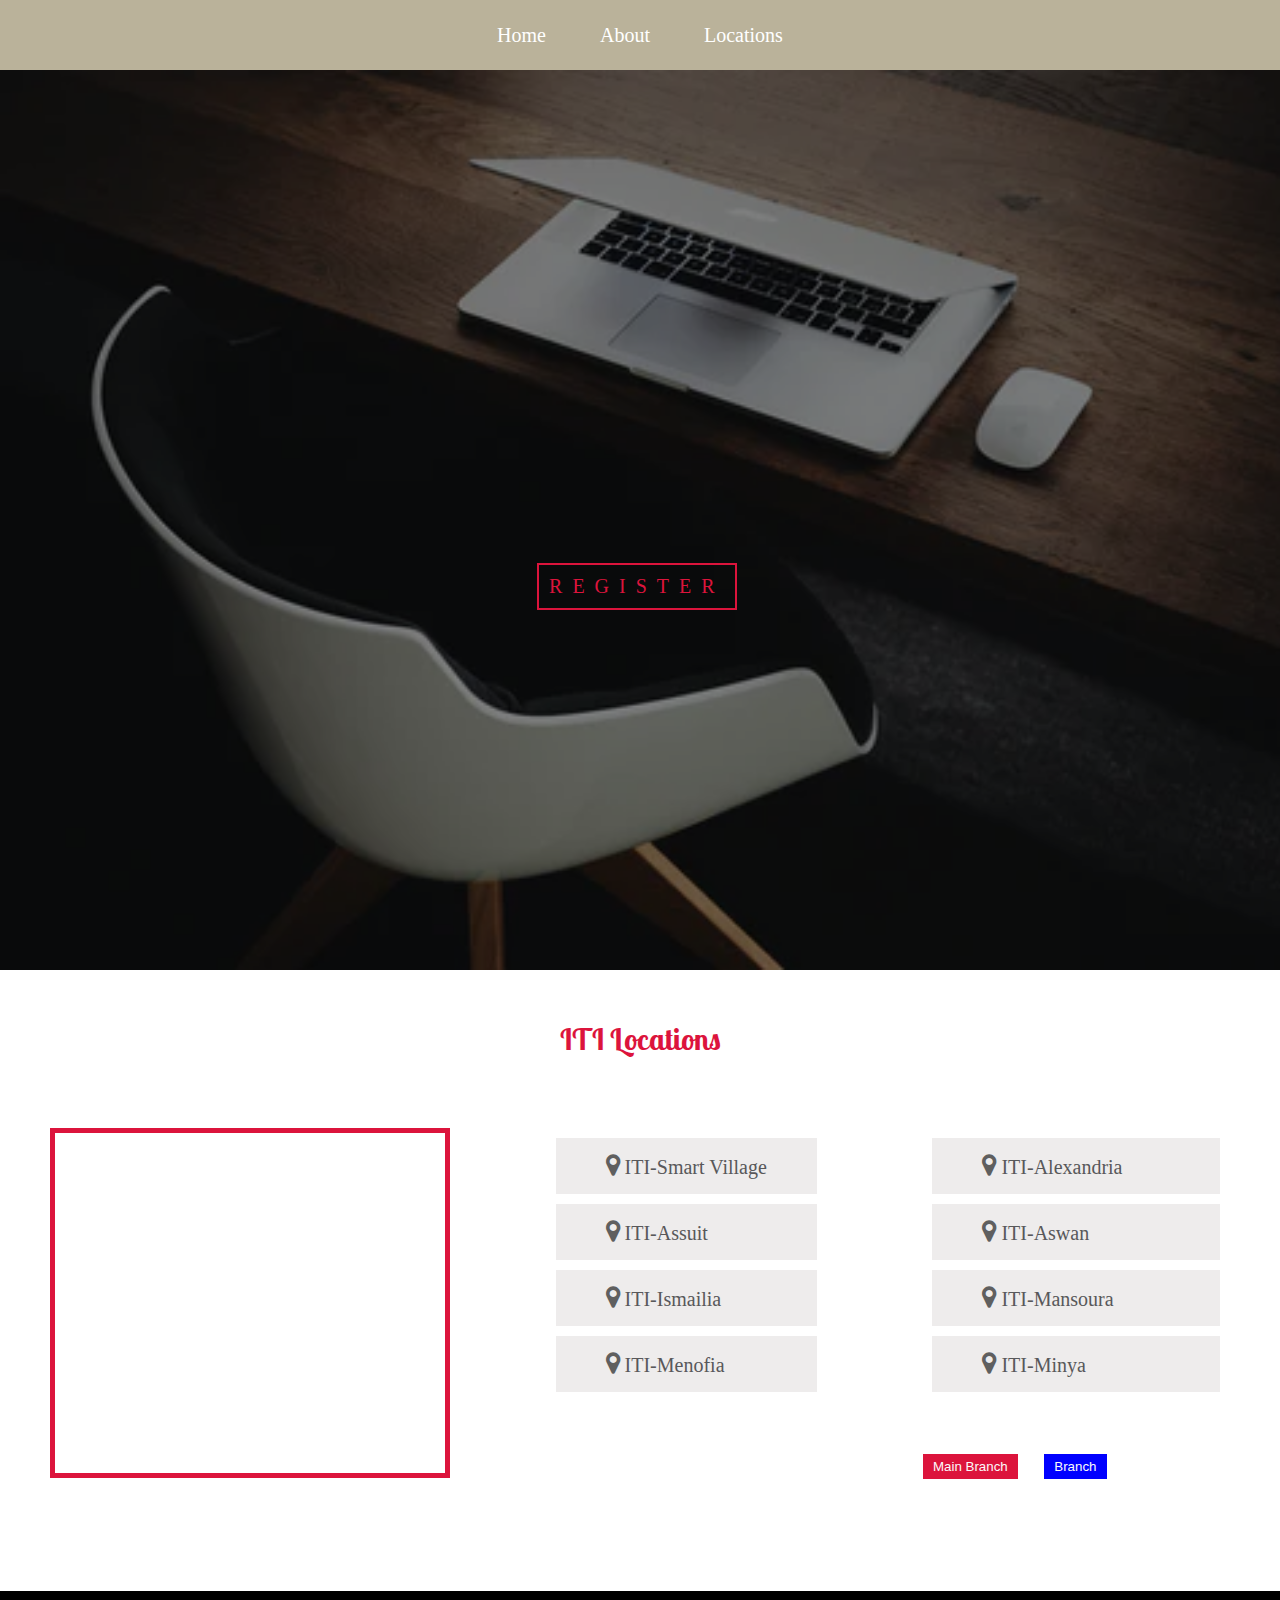
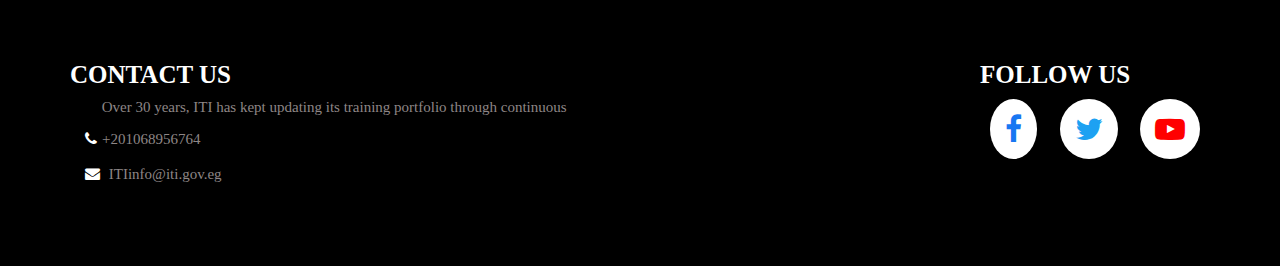
<file: index.html>
<!DOCTYPE html>
<html lang="en">

<head>
    <meta charset="UTF-8">
    <meta http-equiv="X-UA-Compatible" content="IE=edge">
    <meta name="viewport" content="width=device-width, initial-scale=1.0">
    <link rel="preconnect" href="https://fonts.googleapis.com">
    <link rel="preconnect" href="https://fonts.gstatic.com" crossorigin>
    <link
        href="https://fonts.googleapis.com/css2?family=Dancing+Script:wght@400..700&family=Lobster+Two:ital,wght@0,400;0,700;1,400;1,700&display=swap"
        rel="stylesheet">
    <link rel="stylesheet" href="https://cdnjs.cloudflare.com/ajax/libs/font-awesome/4.7.0/css/font-awesome.min.css">
    <link rel="stylesheet" href="style.css">
    <title>FlexTask</title>
</head>

<body>
    <section id="hero">
        <nav class="nav">
            <ul>
                <li><a href="#home">Home</a></li>
                <li><a href="#about">About</a></li>
                <li><a href="#contact">Locations</a></li>
            </ul>
        </nav>
        <div class="hero containar" id="home">
            <div>
                <h1> Hello;<span></span> </h1>
                <h1>*....In<span></span></h1>
                <h1>ITI Locations..*<span></span></h1>
                <a href="#" tybe="button" class="btn">Register </a>
            </div>
            <div>
            </div>
        </div>
    </section>
    <section id="about">
        <div class="main-text">
            <h1 class="main-head">ITI Locations</h1>
        </div>
        <div class="iti-location">
            <div class="map"><iframe
                    src="https://www.google.com/maps/embed?pb=!1m16!1m12!1m3!1d5515444.904168239!2d29.316086240589893!3d27.499374386645034!2m3!1f0!2f0!3f0!3m2!1i1024!2i768!4f13.1!2m1!1siti%20location%20all%20over%20egypt!5e1!3m2!1sen!2seg!4v1753988881927!5m2!1sen!2seg"
                    width="400" height="350" style="border: 5px solid crimson; ;" allowfullscreen="" loading="lazy"
                    referrerpolicy="no-referrer-when-downgrade"></iframe></div>
            <div class="f-text">
                <p id="country"><i class="fa fa-map-marker" style="font-size:25px;color:rgb(95, 95, 95)"></i> ITI-Smart
                    Village</p>
                <p id="country"><i class="fa fa-map-marker" style="font-size:25px;color:rgb(95, 95, 95)"></i> ITI-Assuit
                </p>
                <p id="country"><i class="fa fa-map-marker" style="font-size:25px;color:rgb(95, 95, 95)"></i>
                    ITI-Ismailia</p>
                <p id="country"><i class="fa fa-map-marker" style="font-size:25px;color:rgb(95, 95, 95)"></i>
                    ITI-Menofia</p>
            </div>
            <div class="s-text">
                <p id="country"><i class="fa fa-map-marker" style="font-size:25px;color:rgb(95, 95, 95)"></i>
                    ITI-Alexandria
                <p id="country"><i class="fa fa-map-marker" style="font-size:25px;color:rgb(95, 95, 95)"></i> ITI-Aswan
                </p>
                <p id="country"><i class="fa fa-map-marker" style="font-size:25px;color:rgb(95, 95, 95)"></i>
                    ITI-Mansoura</p>
                <p id="country"><i class="fa fa-map-marker" style="font-size:25px;color:rgb(95, 95, 95)"></i>
                    ITI-Minya</p>
                <div class="ch-btn">
                    <button id="btn1">Main Branch</button>
                    <button id="btn2">Branch</button>
                </div>
            </div>
        </div>
        </div>
    </section>
    <section id="contact">
        <div class="footer">
            <div class="contact">
                <h1 class="h-footer">CONTACT US</h1>
                <p> <i class='far fa-circle'></i>Over 30 years, ITI has kept updating its training portfolio
                    through continuous</p>
                <p><i class="fa fa-phone"></i>+201068956764</p>
                <p><i class="fa fa-envelope"></i>
                    ITIinfo@iti.gov.eg</p>
            </div>
            <div class="media">
                <h1 class="h-footer">FOLLOW US</h1>
                <i class="fa fa-facebook-f"></i>
                <i class="fa fa-twitter"></i>
                <i class="fa fa-youtube-play"></i>
            </div>
        </div>
    </section>
    <script>
        const changeColor = document.querySelectorAll("#country");
        document.getElementById("btn1").addEventListener("click", () => {
            changeColor.forEach(el => { el.style.color = "crimson" });
        });
        document.getElementById("btn2").addEventListener("click", () => {
            changeColor.forEach(el => { el.style.color = "black" });
        });
    </script>
</body>

</html>
</file>
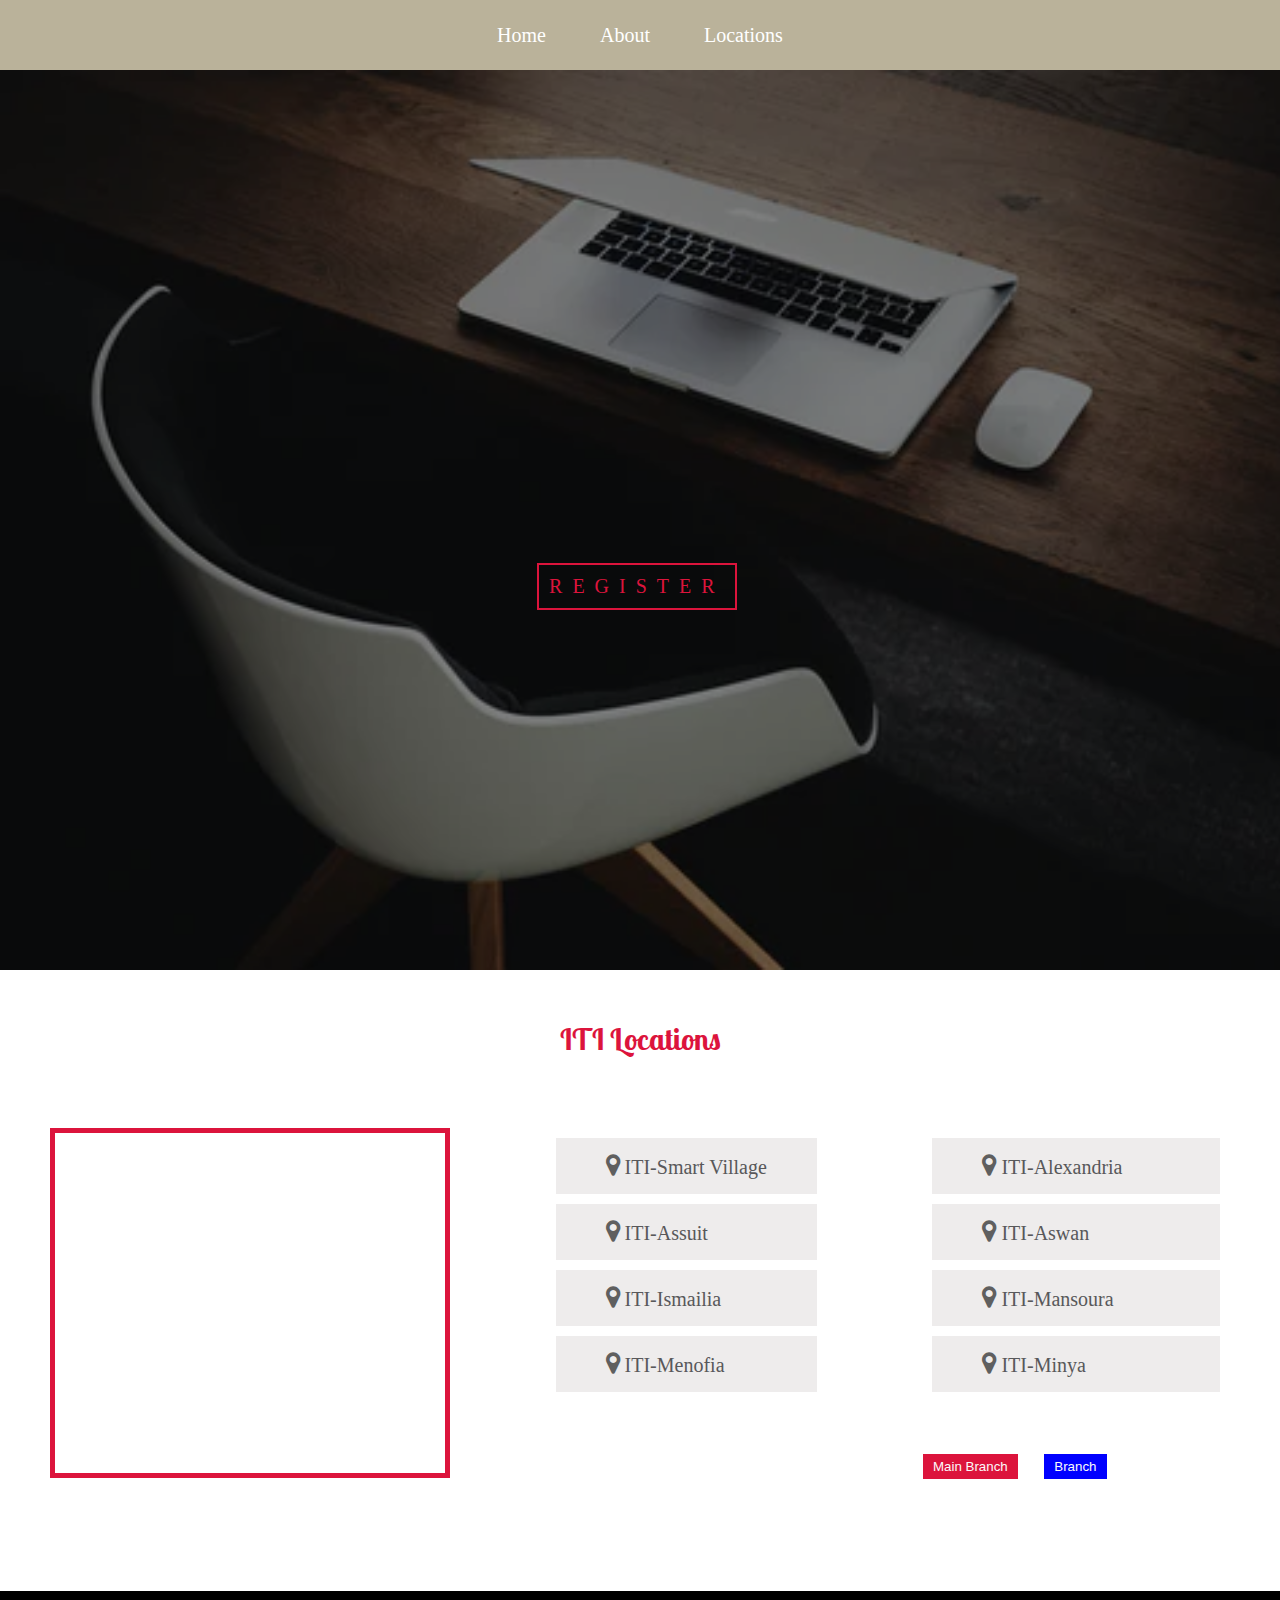
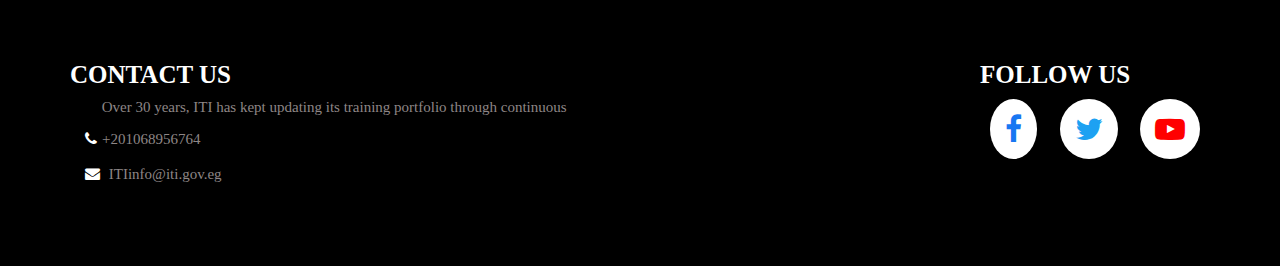
<file: indix.html>
<!DOCTYPE html>
<html lang="en">

<head>
    <meta charset="UTF-8">
    <meta http-equiv="X-UA-Compatible" content="IE=edge">
    <meta name="viewport" content="width=device-width, initial-scale=1.0">
    <link rel="preconnect" href="https://fonts.googleapis.com">
    <link rel="preconnect" href="https://fonts.gstatic.com" crossorigin>
    <link
        href="https://fonts.googleapis.com/css2?family=Dancing+Script:wght@400..700&family=Lobster+Two:ital,wght@0,400;0,700;1,400;1,700&display=swap"
        rel="stylesheet">
    <link rel="stylesheet" href="https://cdnjs.cloudflare.com/ajax/libs/font-awesome/4.7.0/css/font-awesome.min.css">
    <link rel="stylesheet" href="style.css">
    <title>FlexTask</title>
</head>

<body>
    <section id="hero">
        <nav class="nav">
            <ul>
                <li><a href="#home">Home</a></li>
                <li><a href="#about">About</a></li>
                <li><a href="#contact">Locations</a></li>
            </ul>
        </nav>
        <div class="hero containar" id="home">
            <div>
                <h1> Hello;<span></span> </h1>
                <h1>*....In<span></span></h1>
                <h1>ITI Locations..*<span></span></h1>
                <a href="#" tybe="button" class="btn">Register </a>
            </div>
            <div>
            </div>
        </div>
    </section>
    <section id="about">
        <div class="main-text">
            <h1 class="main-head">ITI Locations</h1>
        </div>
        <div class="iti-location">
            <div class="map"><iframe
                    src="https://www.google.com/maps/embed?pb=!1m16!1m12!1m3!1d5515444.904168239!2d29.316086240589893!3d27.499374386645034!2m3!1f0!2f0!3f0!3m2!1i1024!2i768!4f13.1!2m1!1siti%20location%20all%20over%20egypt!5e1!3m2!1sen!2seg!4v1753988881927!5m2!1sen!2seg"
                    width="400" height="350" style="border: 5px solid crimson; ;" allowfullscreen="" loading="lazy"
                    referrerpolicy="no-referrer-when-downgrade"></iframe></div>
            <div class="f-text">
                <p id="country"><i class="fa fa-map-marker" style="font-size:25px;color:rgb(95, 95, 95)"></i> ITI-Smart
                    Village</p>
                <p id="country"><i class="fa fa-map-marker" style="font-size:25px;color:rgb(95, 95, 95)"></i> ITI-Assuit
                </p>
                <p id="country"><i class="fa fa-map-marker" style="font-size:25px;color:rgb(95, 95, 95)"></i>
                    ITI-Ismailia</p>
                <p id="country"><i class="fa fa-map-marker" style="font-size:25px;color:rgb(95, 95, 95)"></i>
                    ITI-Menofia</p>
            </div>
            <div class="s-text">
                <p id="country"><i class="fa fa-map-marker" style="font-size:25px;color:rgb(95, 95, 95)"></i>
                    ITI-Alexandria
                <p id="country"><i class="fa fa-map-marker" style="font-size:25px;color:rgb(95, 95, 95)"></i> ITI-Aswan
                </p>
                <p id="country"><i class="fa fa-map-marker" style="font-size:25px;color:rgb(95, 95, 95)"></i>
                    ITI-Mansoura</p>
                <p id="country"><i class="fa fa-map-marker" style="font-size:25px;color:rgb(95, 95, 95)"></i>
                    ITI-Minya</p>
                <div class="ch-btn">
                    <button id="btn1">Main Branch</button>
                    <button id="btn2">Branch</button>
                </div>
            </div>
        </div>
        </div>
    </section>
    <section id="contact">
        <div class="footer">
            <div class="contact">
                <h1 class="h-footer">CONTACT US</h1>
                <p> <i class='far fa-circle'></i>Over 30 years, ITI has kept updating its training portfolio
                    through continuous</p>
                <p><i class="fa fa-phone"></i>+201068956764</p>
                <p><i class="fa fa-envelope"></i>
                    ITIinfo@iti.gov.eg</p>
            </div>
            <div class="media">
                <h1 class="h-footer">FOLLOW US</h1>
                <i class="fa fa-facebook-f"></i>
                <i class="fa fa-twitter"></i>
                <i class="fa fa-youtube-play"></i>
            </div>
        </div>
    </section>
    <script>
        const changeColor = document.querySelectorAll("#country");
        document.getElementById("btn1").addEventListener("click", () => {
            changeColor.forEach(el => { el.style.color = "crimson" });
        });
        document.getElementById("btn2").addEventListener("click", () => {
            changeColor.forEach(el => { el.style.color = "black" });
        });
    </script>
</body>

</html>
</file>
<file: style.css>
* {
    padding: 0;
    margin: 0;
    box-sizing: border-box;
}

html {
    font-size: 10px;
    font-family: 'montserrat', Times, serif;
}


a {
    text-decoration: none;
    color: white
}

.containar {
    min-height: 100vh;
    width: 100%;
    display: flex;
    align-items: center;
    justify-content: center;
}

.nav ul {
    display: flex;
    justify-content: center;
    align-items: center;
    list-style: none;
    background-color: rgba(82, 60, 0, 0.395);
    font-size: 20px;
    height: 70px;
}

li {
    margin: 15px;
    background-color: transparent;
    color: white;
    padding: 10px 12px;
    border-radius: 10px;
}

li:hover {
    transform: translateY(-5px);
    cursor: pointer;
    background-color: crimson;
    color: white;
}

.hero {
    background-image: url(./uu.webp);
    background-size: cover;
    position: relative;
    background-position-x: top center;
    z-index: 1;
}

.hero::after {
    content: '';
    position: absolute;
    left: 0;
    top: 0;
    height: 100%;
    width: 100%;
    background-color: black;
    opacity: .5;
    z-index: -1;
}

.hero h1 {
    display: block;
    width: fit-content;
    position: relative;
    color: transparent;
    font-size: 30px;
    animation: text-reveal .5s ease forwards;
    animation-delay: 1s;
}

.hero h1:nth-child(1) {
    animation-delay: 1s;
}

.hero h1:nth-child(2) {
    animation-delay: 1.3s;
}

.hero h1:nth-child(3) {
    animation: text-reveal-name ease forwards;
    animation-delay: 2.1s;
}

.hero h1 span {
    position: absolute;
    left: 0;
    top: 0;
    height: 100%;
    width: 0%;
    background-color: crimson;
    animation: text-reveal-box 1s ease;
    animation-delay: .4s;
}

.hero h1:nth-child(1)span {
    animation-delay: 1s;
}

.hero h1:nth-child(2)span {
    animation-delay: 1.3s;
}

.hero h1:nth-child(3) span {
    animation-delay: 1.8s;
}

.btn {
    display: inline-block;
    padding: 10px 10px;
    color: crimson;
    background-color: transparent;
    border: 2px solid crimson;
    font-size: 2rem;
    text-transform: uppercase;
    letter-spacing: 1rem;
    margin-top: 30px;
}

.btn:hover {
    color: white;
    background-color: crimson;
}

.iti-location,
.main-text {
    display: flex;
    flex-wrap: wrap;
    justify-content: space-between;
    margin: 50px;

}

.main-text {
    justify-content: center;
}

.main-head {
    color: crimson;
    font-size: 3rem;
    font-family: "Lobster Two", sans-serif;
    margin-bottom: 20px;
}

#country {
    padding: 15px 50px;
    background-color: rgb(238, 236, 236);
    margin: 10px;
    align-content: center;
    font-size: 20px;
    color: rgb(88, 88, 90);

}

.ch-btn {
    margin: 5rem;
    right: 20%;
    position: relative;
}

#btn1,
#btn2 {
    margin: 12px;
    padding: 5px 10px;
    color: rgb(252, 250, 250);
    border: none;
    cursor: pointer;
}

#btn1 {
    background-color: crimson;
}

#btn2 {
    background-color: blue;
}


.footer {
    background-color: black;
    display: flex;
    justify-content: space-between;
    color: white;
    bottom: fixed;

}

.contact,
.media {
    margin: 70px;
}

.contact h1,
.media h1 {
    font-size: 2.5rem;
}

.contact p {
    color: rgb(142, 134, 134);
    margin: 10px;
    font-size: 1.5rem;
}

.contact i {
    color: white;
    margin: 5px;
}

.contact h1:hover,
.media h1:hover {
    color: crimson;
    cursor: pointer;
}

.contact p:hover {
    color: rgb(75, 60, 60);
    cursor: pointer;
}

.contact i:hover {
    color: crimson;
    cursor: pointer;
}

.media i {
    font-size: 30px;
    margin: 10px;
    background-color: white;
    border-radius: 50%;
    align-content: center;
    padding: 15px;
}

.media i:nth-child(2) {
    color: #1877F2;

}

.media i:nth-child(3) {
    color: #1DA1F2
}

.media i:nth-child(4) {
    color: #FF0000;
}

.media i:hover {
    background-color: crimson;
    color: white;
    transform: translateY(-15px);
}

@keyframes text-reveal-box {
    50% {
        width: 100%;
        left: 0;
    }

    100% {
        width: 0;
        left: 100%;
    }
}

@keyframes text-reveal {
    100% {
        color: white;
    }
}

@keyframes text-reveal-name {
    100% {
        color: crimson;
        font-weight: bold;
    }
}

@media (max-width: 500px) {
    .containar {
        width: 100%;
    }

    .footer {
        width: 100%;
    }
}
</file>
